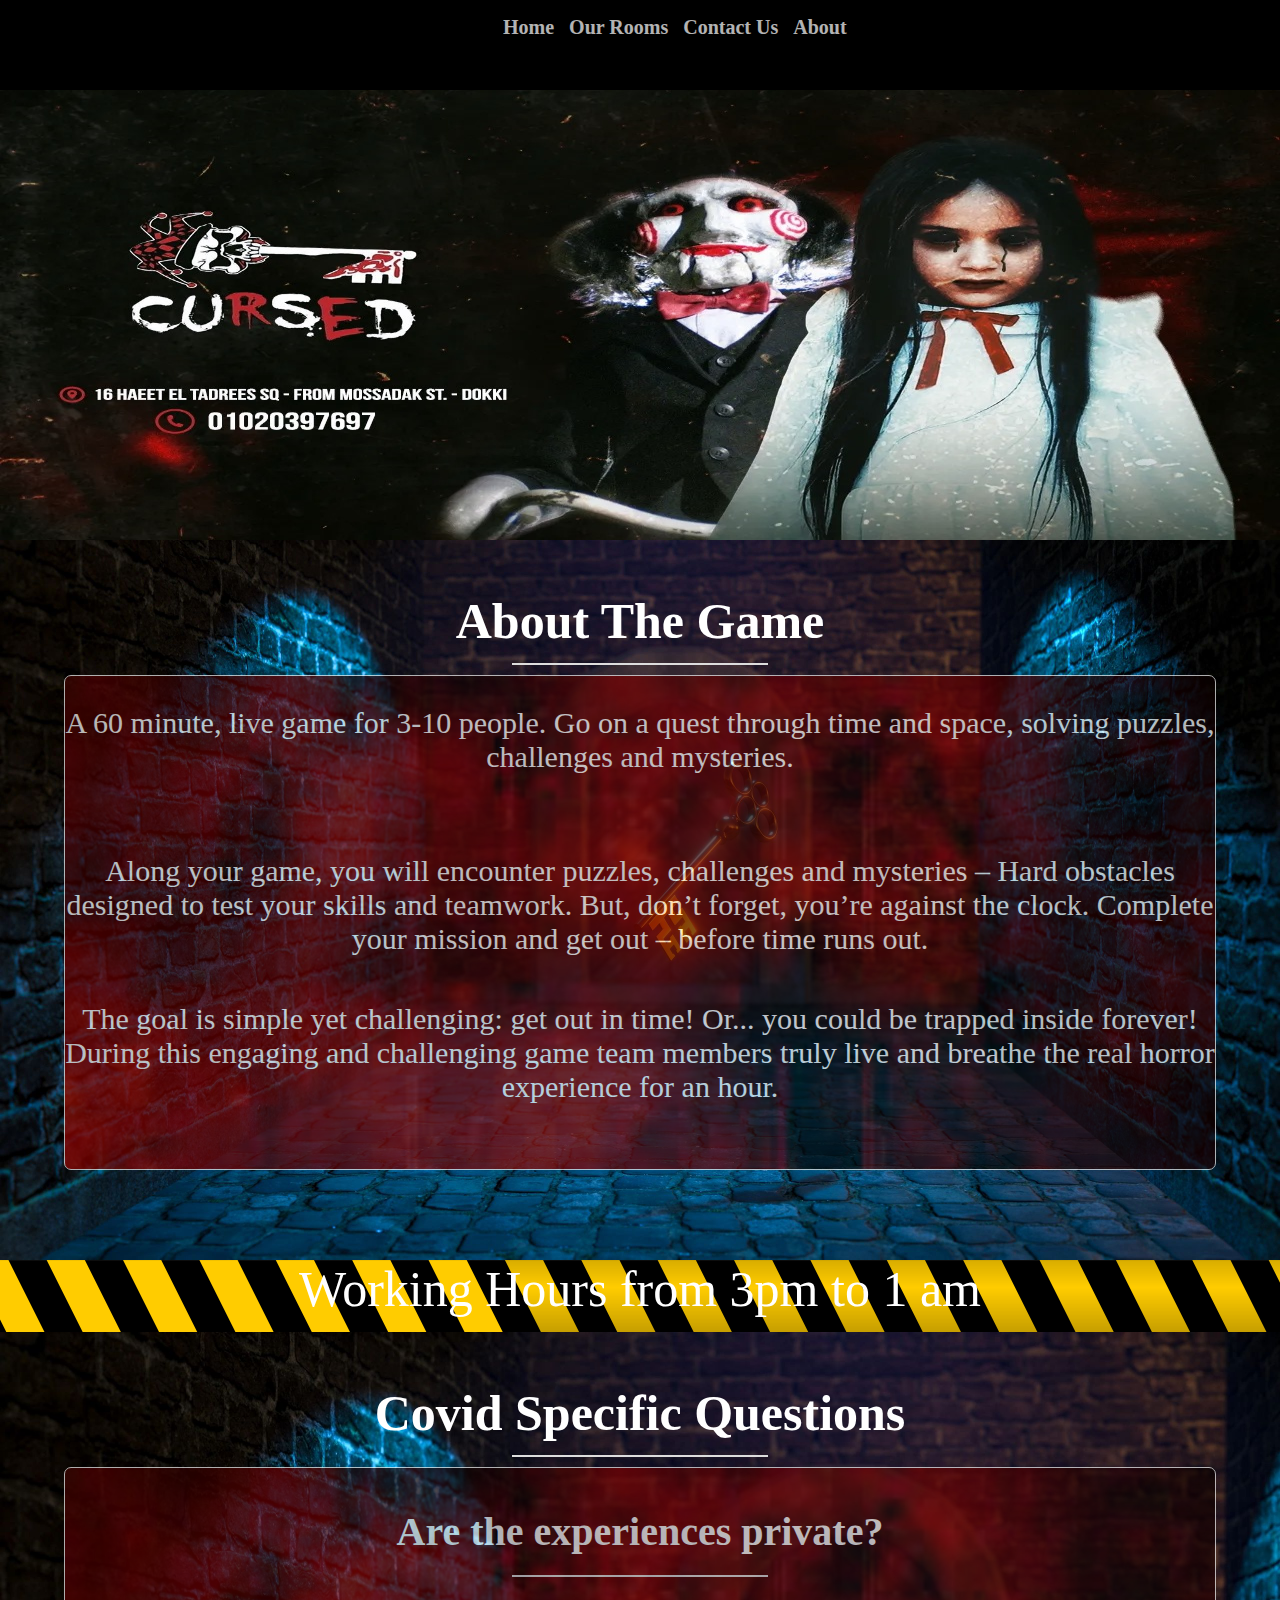
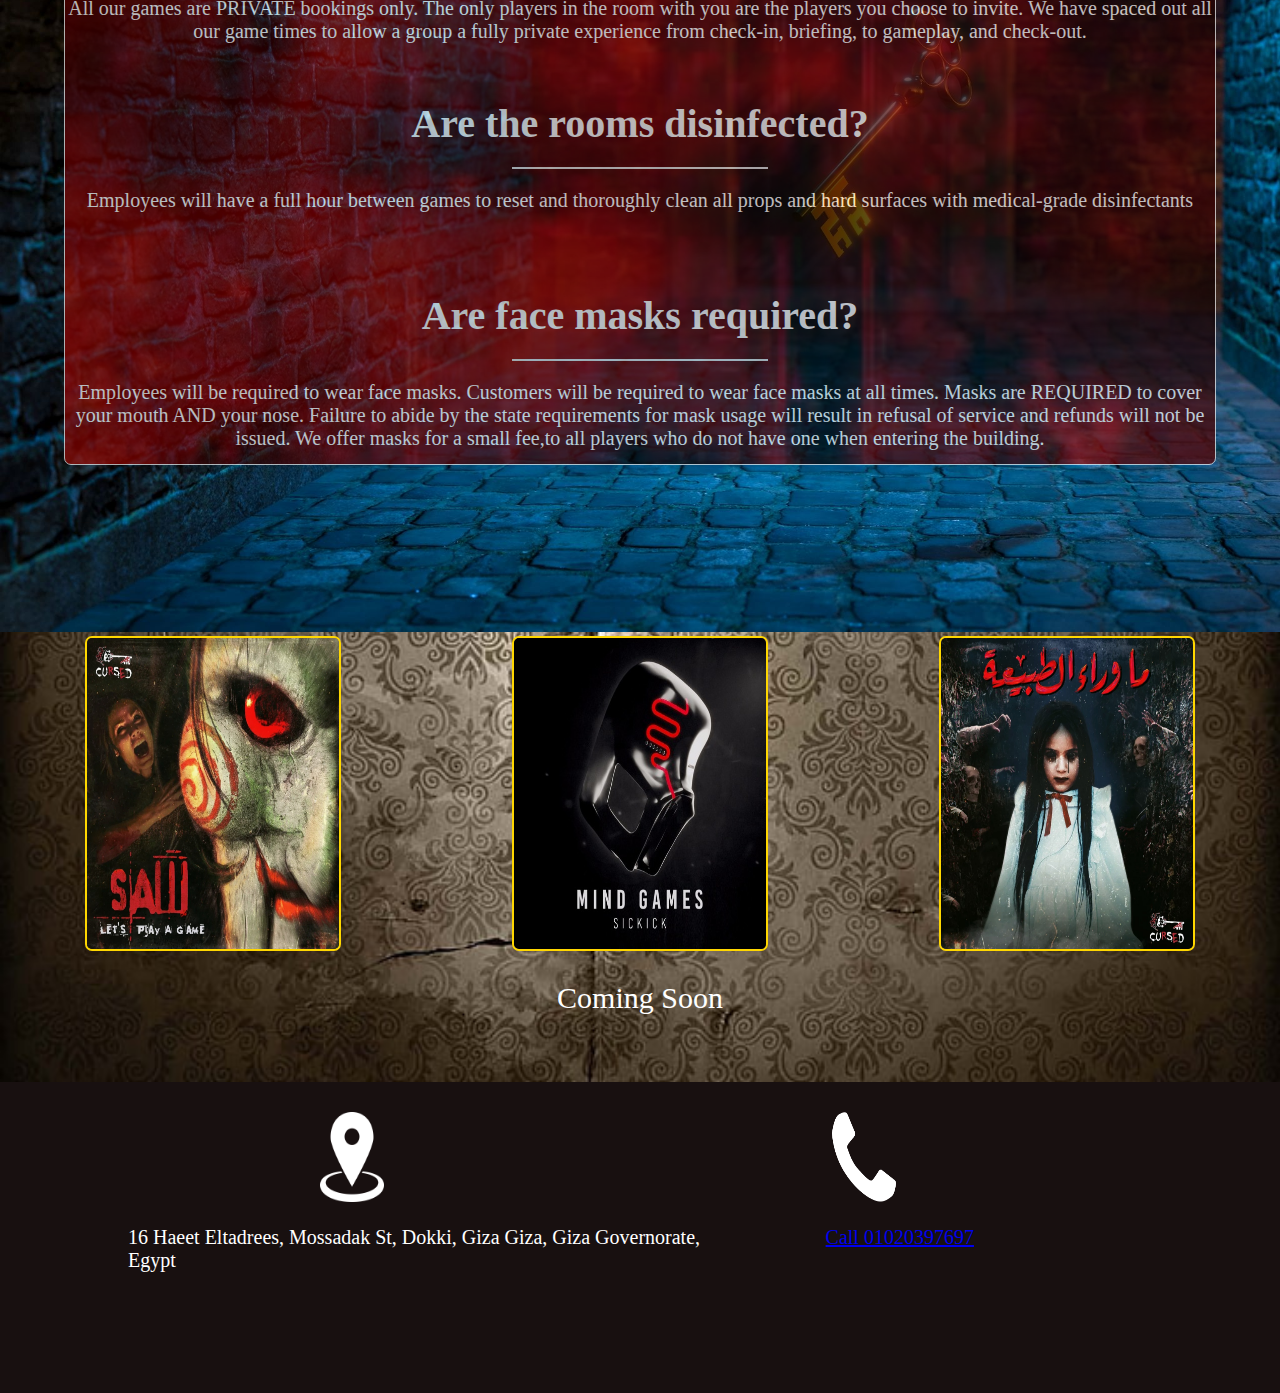
<file: index.html>
<!DOCTYPE html>
<html lang="en">

<head>
    <meta charset="UTF-8">
    <meta http-equiv="X-UA-Compatible" content="IE=edge">
    <meta name="viewport" content="width=device-width, initial-scale=1.0">
    <link rel="stylesheet" href="index.css">
    <link rel="stylesheet" href="header.css">
    <link href="http://fonts.cdnfonts.com/css/blood-crow" rel="stylesheet">
    <link rel="icon" href="images/Cursed Logo.png" type="image/icon type">
    <link rel="stylesheet" href="https://use.fontawesome.com/releases/v5.8.2/css/all.css">

    <title>Cursed Escape Rooms</title>

</head>

<body>
    <script src="index.js"></script>
    <script type="text/javascript" src="//s7.addthis.com/js/300/addthis_widget.js#pubid=ra-616f79a8c1354abd"></script>
    

    <div class="header">

        <ul>
            <li> <a href="index.html">Home</a> </li>
            <li> <a id="rooms">Our Rooms</a> </li>
            <li> <a id="contactus">Contact Us</a> </li>
            <li> <a id="about">About </a></li>
            
        </ul>

    </div>

    <div class="main">

        <img src="images/cover.jpg">

    </div>
    <div class="welcome" id="welcome">
        <div class="background">
            <br>
            <h1>About The Game</h1>

            <div class="line"></div>

        </div>

        <div class="paragraph">



            <p>
                A 60 minute, live game for 3-10 people. Go on a quest through time and space, solving puzzles,
                challenges
                and mysteries.

            </p>
            <br>
            <p>
                Along your game, you will encounter puzzles, challenges and mysteries – Hard obstacles designed to
                test
                your skills and teamwork. But, don’t forget, you’re against the clock. Complete your mission and get
                out
                – before time runs out.

            </p>
            <br>
            <p>

                The goal is simple yet challenging: get out in time! Or... you could be trapped inside forever!
                During
                this engaging and challenging game team members truly live and breathe the real horror experience
                for an hour.
            </p>

        </div>
    </div>
    <div class="working">
        <p>Working Hours from 3pm to 1 am</p>
    </div>
    <div class="welcome_covid">
        <div class="background_covid">
            <br>
            <h1>Covid Specific Questions</h1>

            <div class="line"></div>

        </div>

        <div class="paragraph_covid">


            <h3>Are the experiences private?</h3>
            <div class="line"></div>
            <p>
                All our games are PRIVATE bookings only. The only players in the room with you are the players you
                choose to invite. We have spaced out all our game times to allow a group a fully private experience from
                check-in, briefing, to gameplay, and check-out.
            </p>

            <h3>
                Are the rooms disinfected?
            </h3>
            <div class="line"></div>
            <p>
                Employees will have a full hour between games to reset and thoroughly clean all props and hard surfaces
                with medical-grade disinfectants
            </p>
            <h3>
                Are face masks required?
            </h3>
            <div class="line"></div>
            <p>Employees will be required to wear face masks. Customers will be required to wear face masks at all
                times. Masks are REQUIRED to cover your mouth AND your nose. Failure to abide by the state requirements
                for mask usage will result in refusal of service and refunds will not be issued. We offer masks for a
                small fee,to all players who do not have one when entering the building.</p>

        </div>
    </div>
    <div class="parent_rooms" id="our_rooms">

        <div class="rooms">
            <img src="images/saw.jpg" width="200" height="200" alt="Saw">


        </div>
        <div class="rooms">
            <img src="images/mind games.jpg" width="200" height="200" alt="mind games">
            <p id="name">Coming Soon</p>

        </div>
        <div class="rooms">

            <img src="images/mawaraa.jpg" width="200" height="200" alt="Paranormal">

        </div>
    </div>


    </div>


    </div>
    <div class="book">



        <div class="location_parent" id="location">

            <div class="location">
                <img src="images/location-pin.png" alt="">
            </div>
            <div class="location">
                <p>16 Haeet Eltadrees, Mossadak St, Dokki, Giza Giza, Giza Governorate, Egypt</p>
            </div>
        </div>
        <div class="call_parent">
            <div class="call">
                <a href="tel:01020397697"><img src="images/call.png" alt=""></a>
            </div>
            <div class="call"></div>
            <a href="tel:01020397697">
                <p id="call">Call 01020397697</p>
            </a>
        </div>

    </div>
    </div>




    </div>


  
    <script type="text/javascript" src="//s7.addthis.com/js/300/addthis_widget.js#pubid=ra-616f79a8c1354abd"></script>
</body>

</html>
</file>
<file: index.css>
body {
  Max-width: 900%;
margin: auto;
  }
.main{

    position: relative;
    width:100%;
    height:50vh;
    background-repeat: no-repeat;
    background-size: cover;
}
.main img{
 
    width: 100%; height: 50vh;  object-position: 50% 50%;
}
.space{
    width:100%;
    height: 60px;
}
.welcome{
 
 background-image: url("images/p\ background.jpg");
 background-size: cover;
 background-repeat: no-repeat;
 height: 80vh;
}
.welcome .background h1{
  font-size: 50px;
 color: white;
}
 .welcome h1 {
  color: black;
  text-align: center;
  }
  .line{
    
    width:20vw;
    height: 2px;
    margin: 0px auto;
    background-color: #ddd;
    margin-top: -20px;
    margin-bottom: 10px;
  }
  .paragraph{
    
  background-image: url("images/blood\ paper.jpg");
  opacity: 0.7;
  width: 90vw;
  background-size:cover;
  font-size: 30px; 
  margin: auto; 
  border-radius: 7px;
  border:1px solid whitesmoke;
  height: 55vh;
}
  .paragraph p{

    color: rgb(255, 255, 255);
    text-align: center;
    height: 6vh;
  }
  .working{
    width: 100%;
    height: 8vh;
    background-image: url("images/dont_cross.png");
   
    background-repeat: no-repeat;
    
    }
    .working p{
      color: rgb(255, 255, 255);
      text-align: center;
      margin: auto 0;
      font-size: 50px;
    }
  .welcome_covid{
 
    background-image: url("images/p\ background.jpg");
    background-size: cover;
    background-repeat: no-repeat;
    height: 100vh;
   }
   .welcome_covid .background_covid h1{
     font-size: 50px;
    color: white;
    text-align: center;
   }
 
  .paragraph_covid{
    
    background-image: url("images/blood\ paper.jpg");
   opacity: 0.7;
  width: 90vw;
  background-size:cover;
      height: 100hv;
      margin: auto;
border-radius: 7px;
   border:1px solid whitesmoke;
}
.paragraph_covid h3{
  font-size: 40px;
  color: whitesmoke;
  text-align: center;
}
  .paragraph_covid p{
font-size: 20px;
    color: rgb(255, 255, 255);
    text-align: center;
    height: 7vh;
  }
  *{
    box-sizing: border-box;
  }
  .parent_rooms {
    width: 100%;
    height: 50vh;
    background-image: url("images/background.jpg");
    background-size: cover;
     display: flex;
  }
  .parent_rooms .rooms{
    flex: 30%;
    padding: 4px;
  }
.parent_rooms .rooms img{

  border: 2px solid gold;
margin: auto;
width: 20vw;
height: 35vh;
display: block;
border-radius: 7px;


}
.parent_rooms .rooms #name{
  color: rgb(255, 255, 255);
text-align: center;
  font-size: 30px;
}
.book{
  color: rgb(255, 255, 255);
  height: 34.5vh;
  background-color: rgb(24, 16, 16);
  display: flex;
  width: 100%;
}
.location_parent{
  width: 100%;
  height: 10vh;
 margin-top: 30px;
  }
 
.location_parent .location img{
  width: 5vw;
  height: 10vh;
  margin-left: 50%;
}
.location_parent .location p{
  width: 90%; 
  margin-left: 20%;
  font-size: 20px;
}

.call_parent{
  width: 100%;
height: 5vh;
margin-top: 30px;

}
.call a img{
width: 5vw;
height: 10vh;
margin-left: 30%;
}
#call{
  
  font-size: 20px;
  margin-left: 29%;
}




@media only screen and (min-width:320px) and (max-width:420px){
  .main{
    position: relative;
    width:100%;
    height: 30vh;
    background-repeat: no-repeat;
    background-size: cover;
  }
  .main img{
    height: 30vh;
  }
 

  .welcome{
 width: 100%;
    background-size: 320px 420px;
    
  }
  
  .welcome .background h1{
    font-size: 30px;
  }
 
  .welcome .paragraph p{
    font-size: 10px;
    
  }
  .working p{
    
    font-size: 20px;
  }
  .welcome_covid{
    background-size: 320px 421px;
  
  }
  .welcome_covid .paragraph_covid{
    height: 70vh;
  }
  .welcome_covid .background_covid h1{
    font-size: 30px;
  }
  .welcome_covid .paragraph_covid h3{
    font-size: 19px;
  }
  .welcome_covid .paragraph_covid p{
    font-size: 10px;
  }


  .parent_rooms .rooms img{
    
    width: 30vw;
    height: 30vh;
  }
  .parent_rooms .rooms #name{
    font-size: 15px;
  }
  .book .location_parent .location p{
    font-size: 10px;
  }
 #call{
   font-size: 13px;
   
 }
 
}


@media only screen and (min-width:420px) and (max-width:600px){
  .main{
    position: relative;
    width:100%;
    height:28vh;
    background-repeat: no-repeat;
    background-size: cover;
  }
  
  .main img{
    height: 30vh;
  }
  .welcome{
    margin-top: 10px;
    background-size: 100% 100%;
  }
 .welcome .background h1{
   
   font-size: 30px;
 }
 .welcome .paragraph p{
   font-size: 17px;
 }
 .working p{
   font-size: 30px;
 }
 .welcome_covid .background_covid h1{
   font-size: 30px;
 }
 .welcome_covid {
   background-size: 100% 100%;
 }
 .welcome_covid .paragraph_covid{
   height: 70vh;
 }
 .welcome_covid .paragraph_covid h3{
   font-size: 30px;
 }
 .welcome_covid .paragraph_covid p{
  font-size: 11px;
}
.parent_rooms{
  height: 40vh;
}
.parent_rooms .rooms img{
    
  width: 20vw;
  height: 20vh;
}
.parent_rooms .rooms #name{
  font-size: 17px;
}
.book .location_parent .location p{
  font-size: 15px;
}
#call{
  font-size: 15px;
  
}
}
@media only screen and (min-width:601px) and (max-width:655px){
  .main{
    width: 100%;
    height:30vh;
  }
  .main img{
    height: 30vh;
  }
  .welcome{
    
    background-size: 100% 800px;
  }
 .welcome .background h1{

   font-size: 30px;
 }
 .welcome .paragraph p{
   font-size: 20px;
 }
 .working p{
   font-size: 40px;
 }
 .welcome_covid .background_covid h1{
   font-size: 40px;
 }
 .welcome_covid {
   background-size: 100% 800px;
   height: 100vh;
 }
 .welcome_covid .paragraph_covid{
   height: 80vh;
 }
 .welcome_covid .paragraph_covid h3{
   font-size: 40px;
 }
 .welcome_covid .paragraph_covid p{
  font-size: 14px;
  height: 6vh;
}
.parent_rooms{
  height: 40vh;
}
.parent_rooms .rooms img{
    
  width: 30vw;
  height: 20vh;
}
.parent_rooms .rooms #name{
  font-size: 20px;
}
.book .location_parent .location p{
  font-size: 20px;
}
#call{
  font-size: 20px;
  
}

}
@media only screen and (min-width:655px) and (max-width:800px){
  .main{
    width: 100%;
    height:50vh;
  }
  .main  img{
    width: 100%;
    height: 50vh;
  }
  .welcome{
    
    background-size: 100% 800px;
  }
 .welcome .background h1{

   font-size: 30px;
 }
 .welcome .paragraph p{
   font-size: 20px;
 }
 .working p{
   font-size: 40px;
 }
 .welcome_covid .background_covid h1{
   font-size: 40px;
 }
 .welcome_covid {
   background-size: 100% 800px;
   height: 100vh;
 }
 .welcome_covid .paragraph_covid{
  height: 85vh;
 }
 .welcome_covid .paragraph_covid h3{
   font-size: 30px;
 }
 .welcome_covid .paragraph_covid p{
  font-size: 20px;
  height: auto;
}
.parent_rooms{
  height: 40vh;
}
.parent_rooms .rooms img{
    
  width: 30vw;
  height: 20vh;
}
.parent_rooms .rooms #name{
  font-size: 20px;
}
.book .location_parent .location p{
  font-size: 20px;
}
#call{
  font-size: 20px;
  
}

}
@media only screen and (min-width:800px) and (max-width:1200px){
  .main{
    width: 100%;
    height:30vh;
  }
  .main  img{
    width: 100%;
    height: 30vh;
  }
  .welcome{
    height: 50vh;
    background-size: 100% 800px;
  }
  .welcome .background{
    height: auto;
  }
 .welcome .background h1{

   font-size: 30px;
 }
 .welcome .paragraph{
   height: 40vh;
 }
 .welcome .paragraph p{
   
   font-size: 20px;
 }
 .working{
   height: 5vh;
 }
 .working p{
   font-size: 40px;
 }
 .welcome_covid .background_covid h1{
   font-size: 40px;
 }
 .welcome_covid {
   background-size: 100% 800px;
   height: 60vh;
 }
 .welcome_covid .paragraph_covid{
  height: 50vh;
 }
 .welcome_covid .paragraph_covid h3{
   font-size: 30px;
 }
 .welcome_covid .paragraph_covid p{
  font-size: 20px;
  height: auto;
}
.parent_rooms{
  height: 30vh;
}
.parent_rooms .rooms img{
    
  width: 30vw;
  height: 20vh;
}
.parent_rooms .rooms #name{
  font-size: 20px;
}
.book{
  height: 20vh;
}
.book .location_parent .location p{
  font-size: 20px;
}
#call{
  font-size: 20px;
  
}

}
</file>
<file: header.css>
::-webkit-scrollbar-thumb {
    background: rgb(200, 2, 2);
    border-radius: 10px;
}

::-webkit-scrollbar {
    width: 10px;
}
::-webkit-scrollbar-track {
    box-shadow: inset 0 0 5px grey;
    border-radius: 10px;
}
::-webkit-scrollbar-thumb:hover {
    background: #505050;
 
}


#menu{
    display: none;
    width:50px;
    height: 50px;
    position: absolute;
    top: 5px;
    right: 10px;
    z-index: +2;
}

.header{
    width:100%;
    height:10vh;
    background-color: rgb(0, 0, 0);
    
}

.header ul{
    width:65%;
    
    float: right;
    list-style-type: none;
    
}

.header ul li a{
    float: left;
    margin-left: 15px;
    text-decoration: none;
    color: rgb(255, 255, 255);
    font-weight: bold;
    font-size: 20px;
    opacity: .7;
    
}

.header ul li a:hover{
    opacity: .5;
    color: #b10000f5;
}

@media only screen and (min-width:320px) and (max-width:420px){
    #menu{
        display: block;
        
    }
    .header{
   
       height: 37vh;
       background-color: rgb(0, 0, 0);
    }
    .header ul{
        
        width: 100%;
    }
    .main .header img{
        width: 100%;

    }
    .header ul li a{
        width:100%;
        text-align: center;
        margin-left:0px;
        margin-bottom: 7px;
    }
}





@media only screen and (min-width:420px) and (max-width:655px){
    #menu{
        display: block;
    }
    .header{
    width: 100%;
       height: 20vh;
       background-color: rgb(0, 0, 0);
    }
    .header ul{
        height: 10vh;
        width: 100%;
    }
    .header ul li a{
        width:100%;
        text-align: center;
        margin-left:0px;
        margin-bottom: 7px;
    }
}



@media only screen and (min-width:655px) and (max-width:800px){
    #menu{
        display: block;
    }
    .header{
        width: 100%;
           height: 10vh;
           background-color: rgb(0, 0, 0);
           
        }
    .header ul{
        width: 70%;
        text-align: center;
    }
 

}

@media only screen and (min-width:800px) and (max-width:1200px){
    #menu{
        display: block;
    }
    .header{
        width: 100%;
           height: 5vh;
           background-color: rgb(0, 0, 0);
           
        }
        
    .header ul{
        width: 70%;
        text-align: center;
    }
 
}
</file>
